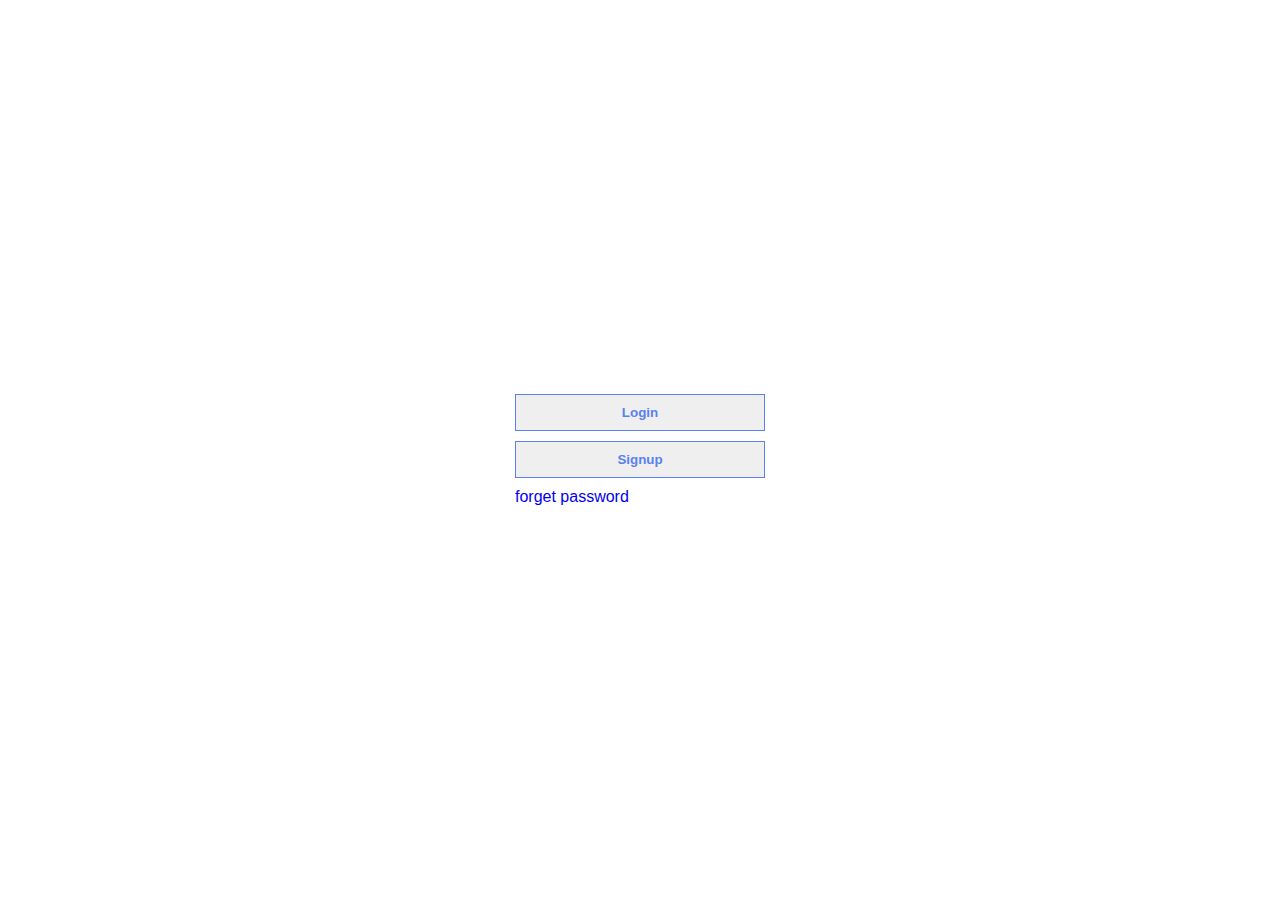
<file: index.html>
<!DOCTYPE html>
<html lang="en">
  <head>
    <meta charset="UTF-8" />
    <meta name="viewport" content="width=device-width, initial-scale=1.0" />
    <link rel="stylesheet" href="./css/global.css" />
    <link rel="stylesheet" href="./css/index.css" />
    <title>Document</title>
  </head>
  <body>
    <section>
      <div class="container">
        <div class="login" id="login">
          <input
            type="email"
            name="email"
            id="login_email"
            placeholder="your email"
          />
          <input
            type="password"
            name="pwd"
            id="login_pwd"
            placeholder="password"
          />
        </div>
        <button id="login-btn">Login</button>
        <div class="signup" id="signup">
          <input
            type="text"
            name="full_name"
            id="full_name"
            placeholder="full name"
          />
          <input type="email" name="email" id="email" placeholder="email" />
          <input type="password" name="pwd" id="pwd" placeholder="password" />
          <input type="password" name="pwd" id="pwd_r" placeholder="password" />
          <input
            type="text"
            name="class_id"
            id="class_id"
            placeholder="class_id"
          />
          <div class="radio-group">
            <label for="teacher">teacher: </label>
            <input type="radio" name="who" id="teacher" />
            <label for="student">student: </label>
            <input type="radio" name="who" id="student" checked />
          </div>
          <input
            type="text"
            placeholder="Pleas Enter teachers code "
            id="code"
          />
        </div>
        <button id="signup-btn">Signup</button>
        <a href="./forgetPassword.html">forget password</a>
      </div>
      <p style="color: red" id="msg"></p>
    </section>
    <div id="notification" class="">
      <p id="msg">msg dfsd sfdf sdf</p>
    </div>
    <script type="module" src="./js/functions.js"></script>
    <script type="module" src="./js/index.js"></script>
  </body>
</html>
</file>
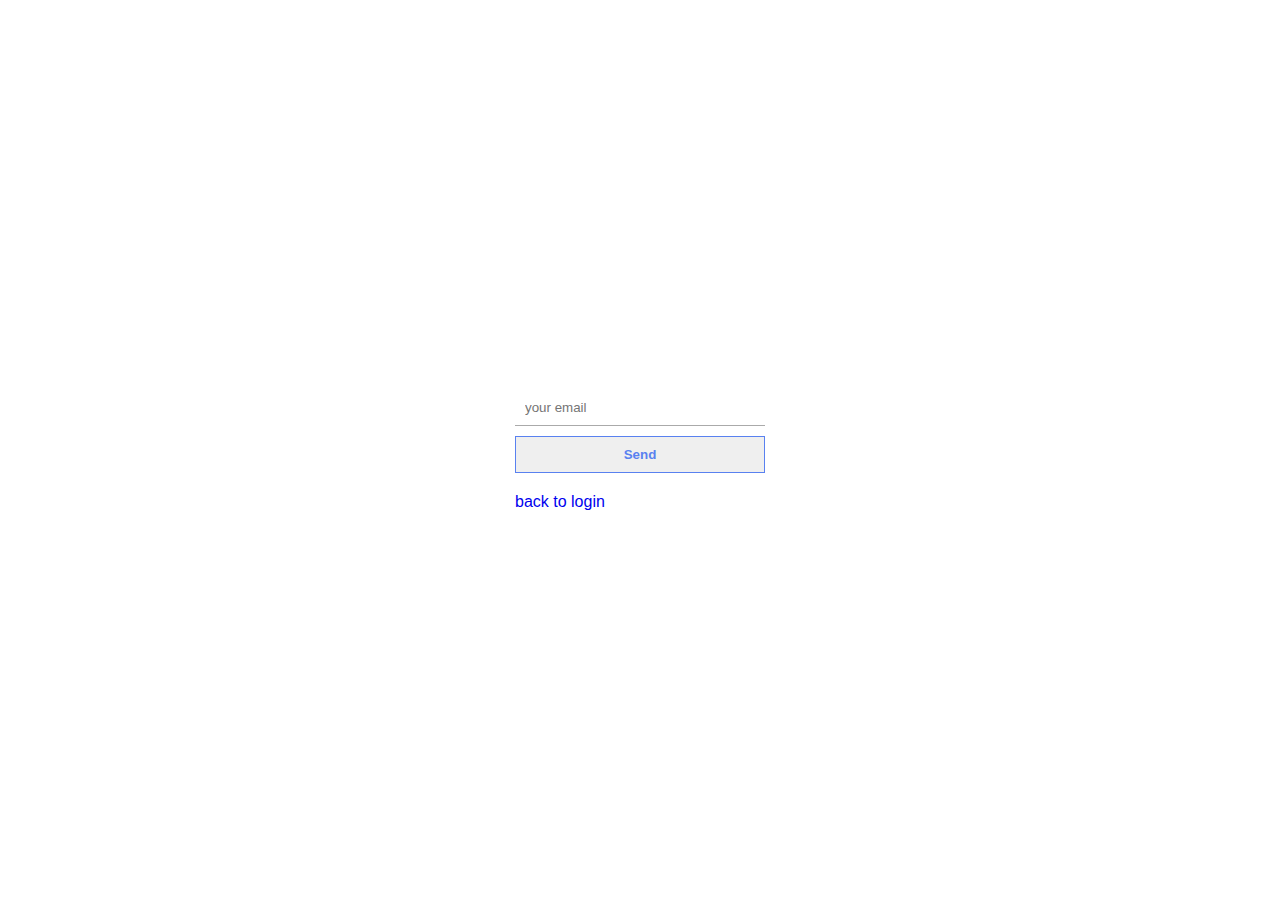
<file: forgetPassword.html>
<!DOCTYPE html>
<html lang="en">
  <head>
    <meta charset="UTF-8" />
    <meta name="viewport" content="width=device-width, initial-scale=1.0" />
    <link rel="stylesheet" href="./css/global.css" />
    <link rel="stylesheet" href="./css/index.css" />
    <style>
      .reset-pwd{
        display: none;
      }
    </style>
    <title>reset-pwd</title>
  </head>
  <body>
    <section>
      <div class="container">
        <div style="display: block;" class="login" id="email-box">
          <input
            type="email"
            id="input"
            placeholder="your email"
          />
        <button id="send">Send</button>
        </div>


        <div style="display: none;" class="code-box" id="code-box">
          <input
            type="text"
            id="code-inp"
            placeholder="Enter the code"
          />
        <button id="send-code">Send Code</button>
        </div>


        <div class="reset-pwd" id="reset-pwd">
          <input
            id="pwd"
            type="password"
            name="password"

            placeholder="Enter your pwd"
          />
          <input
            id="repwd"
            type="password"
            name="password"

            placeholder="Enter your pwd"
          />
          <button id="send-pwd">Send Pwd</button>
        </div>

        <a href="./index.html">back to login</a>
      <p style="color: red" id="msg"></p>
    </section>
    <script type="module" src="./js/functions.js"></script>
    <script type="module" src="./js/forgetPwd.js"></script>
  </body>
</html>
</file>
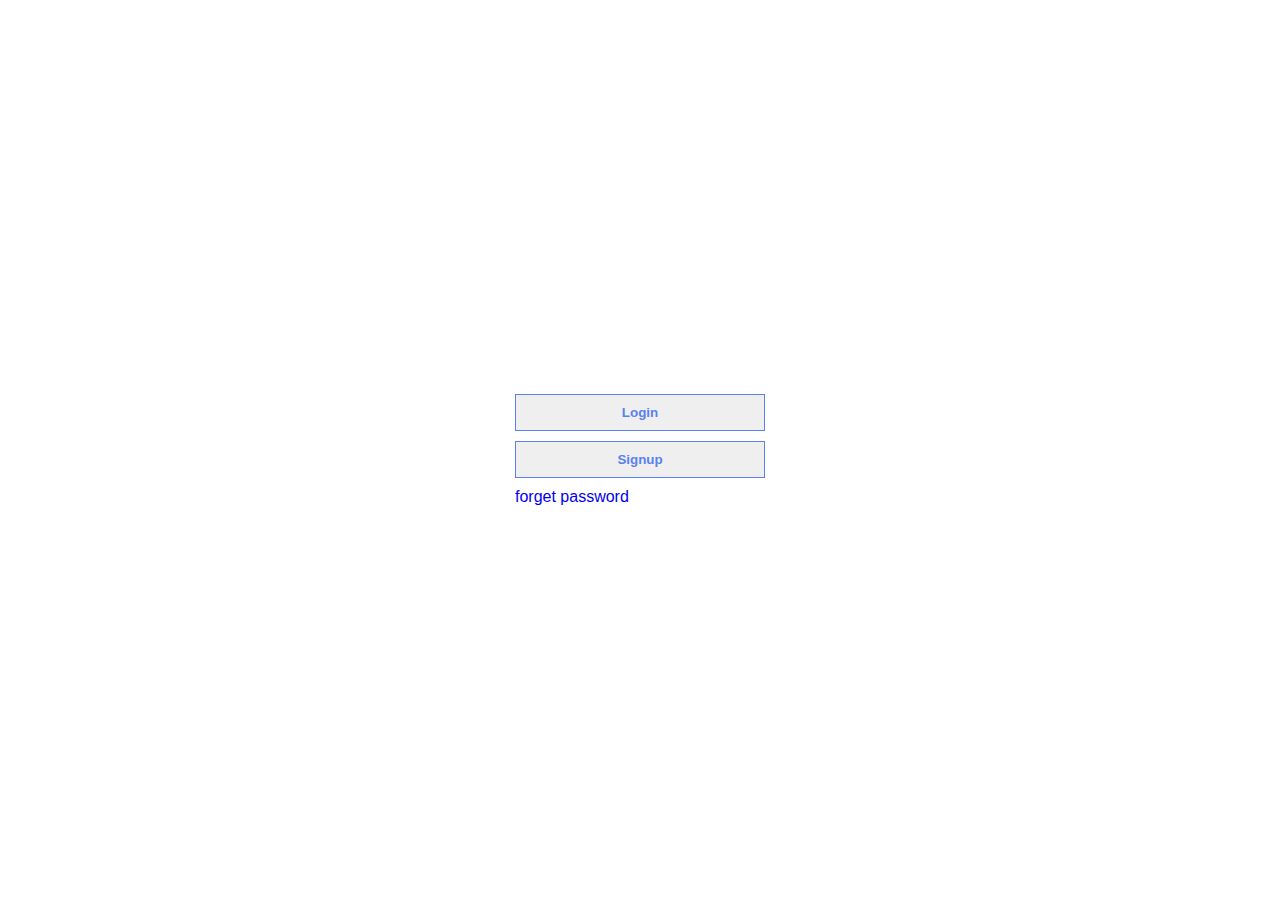
<file: teachers/briefs.html>
<!DOCTYPE html>
<html lang="en">
  <head>
    <meta charset="UTF-8" />
    <meta name="viewport" content="width=device-width, initial-scale=1.0" />
    <link rel="stylesheet" href="./../css/global.css" />
    <link rel="stylesheet" href="./../css/briefs.css" />
    <title>Document</title>
  </head>
  <body>
    <section class="main-style-section">
      <aside>
        <div class="user-box">
          <div class="img-box">
            <img class="user-img" id="user-img" src="" alt="" />
          </div>
          <h3 class="user-name" id="user-name">User Name</h3>
        </div>
        <ul class="side-menu">
          <li class="active"><a href="./briefs.html">Briefes</a></li>
          <li><a href="./createBrief.html">Create Brief</a></li>
          <li>
            <a title="Create Autoformation" href="./createAutoformation.html"
              >Create Autoform...</a
            >
          </li>
          <li><a href="./dashboard.html">Dashboard</a></li>
        </ul>
        <button id="logout">logout</button>
      </aside>
      <article>
        <div class="container task-container" id="task-container"></div>
      </article>
    </section>
    <section class="work" id="work">
      <div class="container table">
        <button class="close-btn" id="close-btn">close</button>
        <div class="table-container">
          <input type="hidden" id="task_id" />
          <input type="hidden" id="student_id" />
          <h3 class="title" id="taskTitle-w"></h3>
          <table>
            <thead>
              <tr>
                <th>Student Name</th>
                <th>Task Code</th>
                <th>Github Link</th>
                <th>Result</th>
                <th>Point</th>
                <th>Save</th>
              </tr>
            </thead>
            <tbody id="tbody"></tbody>
          </table>
        </div>
      </div>
    </section>
    <div id="notification" class="">
      <p id="msg">msg dfsd sfdf sdf</p>
    </div>
    <script type="module" src="./../js/functions.js"></script>
    <script type="module" src="./../js/teachersbreifs.js"></script>
  </body>
</html>
</file>
<file: css/global.css>
* {
  margin: 0;
  padding: 0;
  box-sizing: border-box;
  list-style: none;
  text-decoration: none;
  border: none;
  outline: none;
  font-family: sans-serif;
}

:root {
  --gray-light: #5981f090;
  --gray-light-opacity: #7183b690;
  --gray-midel: #e2e2e2;
  --gray-dark: #777777;
  --main-color: #5981f0;
  --main-color-opacity: #006094d3;
  --text-color: #3d3d3d;
  --alert-b-g: #77ff7788;
  --alert-text-g: #097200;
  --alert-text-r: #ff000088;
  --alert-b-r: #9b0000;
}

.main-style-section {
  display: flex;
}

aside {
  width: 200px;
  height: 100vh;
  padding: 10px 0;
  padding-right: 0;
  background-color: var(--main-color);
  box-shadow: 5px 0px 5px 0px #0a3750d3;
  position: relative;
}

aside .user-box .img-box {
  width: 60px;
  height: 60px;
  border-radius: 50%;
  position: relative;
  margin: auto;
}

aside .user-box .img-box img {
  width: 100%;
  height: 100%;
  position: absolute;
  border-radius: 50%;
  overflow: hidden;
}

aside .user-box h3 {
  color: white;
  text-align: center;
  margin-top: 20px;
}

aside .side-menu {
  margin-top: 40px;
  padding-top: 40px;
  width: 100%;
  border-top: 2px solid #fff;
}

aside .side-menu li {
  display: flex;
  width: 100%;
  font-size: 1.1em;
  font-weight: 500;
  transition: 0.3s;
}
aside .side-menu li i,
aside .side-menu li a {
  color: white;
  padding: 10px;
}
aside .side-menu li a {
  width: 100%;
}

aside .side-menu li.active,
aside .side-menu li:hover {
  background-color: white;
  padding-left: 20px;
}

aside .side-menu li.active a,
aside .side-menu li.active i,
aside .side-menu li:hover a,
aside .side-menu li:hover i {
  color: var(--main-color);
}
li:hover {
  cursor: pointer;
}

article {
  width: calc(100% - 200px);
}

/* btn */

.btns {
  position: fixed;
  bottom: 20px;
  right: 30px;
  display: flex;
  flex-direction: column;
}

.btns button {
  width: 60px;
  height: 60px;
  border-radius: 50%;
  margin-bottom: 10px;
  background-color: var(--main-color);
  color: white;
  border: 1px solid white;
}
.btns button:hover {
  animation: vibration 0.5s linear;
}

@keyframes vibration {
  0%,
  50%,
  100% {
    transform: translate(0px) rotate(0deg);
  }
  25% {
    transform: translate(2px) rotate(2deg);
  }
  75% {
    transform: translate(-2px) rotate(-2deg);
  }
}

/* comment */

.comment {
  background-color: var(--gray-midel);
  padding: 10px;
  margin-bottom: 10px;
}

.comment .user-box {
  display: flex;
  align-items: center;
}

.comment .user-box .img-box {
  width: 30px;
  height: 30px;
  border-radius: 50%;
  position: relative;
}

.comment .user-box .img-box img {
  position: absolute;
  width: 100%;
  height: 100%;
  border-radius: 50%;
}

.comment .user-box span {
  margin-left: 10px;
  color: var(--gray-dark);
}

.comment .comment-content {
  color: var(--gray-dark);
  font-size: 0.8em;
  padding: 10px;
  margin-left: 20px;
}

/* add comment */
.add-comment textarea {
  margin: 10px 0;
  padding: 5px 10px;
  width: 100%;
  height: 60px;
}

.add-comment button {
  padding: 10px;
  color: var(--main-color);
  font-weight: 600;
  display: inline-block;
  width: 100%;
  transition: 0.5s;
}

.add-comment button:hover {
  color: white;
  background-color: var(--main-color);
}
/* work section */
.work {
  position: absolute;
  top: 0;
  left: 0%;
  width: 0%;
  height: 0vh;
  background-color: var(--main-color);
  overflow: hidden;
  transition: 0.5s;
}

.work.open {
  width: 100%;
  height: 100vh;
}

.work .container {
  width: 70%;
  margin: 0px auto;
  height: 100%;
  overflow-y: scroll;
  background-color: var(--gray-light);
  padding: 20px;
}

.close-btn {
  position: fixed;
  width: 50px;
  height: 50px;
  border-radius: 50%;
  color: white;
  background-color: var(--main-color);
  right: 18%;
  top: 20px;
  cursor: pointer;
  visibility: hidden;
}

.work.open .close-btn {
  visibility: visible;
}

.close-btn:hover {
  animation: vibration 1s linear;
}

#logout {
  padding: 10px;
  position: absolute;
  bottom: 50px;
  width: 100%;
  font-weight: 500;
  font-size: 18px;
  color: var(--main-color);
  left: 50%;
  transform: translate(-50%);
  border-top: 1px solid var(--main-color);
  border-bottom: 1px solid var(--main-color);
  transition: 0.5s;
}

#logout:hover {
  background-color: var(--main-color);
  color: white;
  border-top: 1px solid white;
  border-bottom: 1px solid white;
}

/* notification */

#notification {
  width: 100%;
  height: 0px;
  display: flex;
  align-items: center;
  justify-content: center;
  position: fixed;
  top: 0;
  overflow: hidden;
  transition: hieght 0.5s;
  background-color: rgba(119, 255, 119, 0.534);
  color: rgb(9, 114, 0);
  font-weight: bold;
  font-size: 24px;
  left: 0;
}

#notification.active {
  height: 60px;
}

/* size of img beg */
img.active {
  position: fixed;
  top: 50%;
  left: 50%;
  width: 500px;
  transform: translate(-50%, -50%);
}
</file>
<file: css/index.css>
section {
  height: 100vh;
  display: flex;
  align-items: center;
  justify-content: center;
  flex-direction: column;
}

.container {
  width: 250px;
}
.login,
.signup {
  display: flex;
  align-items: center;
  justify-content: center;
  flex-direction: column;
  margin-bottom: 10px;
  width: 100%;
}

div input {
  padding: 10px;
  margin-bottom: 10px;
  width: 100%;
  border-bottom: 1px solid #aaa;
}

div .radio-group {
  display: flex;
  align-items: center;
  justify-content: space-around;
  width: 100%;
}

div .radio-group input {
  margin-bottom: 0;
}

label {
  color: #666;
}

#code {
  margin-top: 20px;
  display: none;
}

button {
  padding: 10px;
  width: 100%;
  font-weight: 600;
  color: var(--main-color);
  border: 1px solid var(--main-color);
  transition: 0.5s;
  margin-bottom: 10px;
  width: 100%;
}

button:hover {
  background-color: var(--main-color);
  color: white;
  border-color: white;
}

.login,
.signup {
  display: none;
}
</file>
<file: css/briefs.css>
.container {
  width: 100%;
  display: flex;
  align-items: center;
  justify-content: center;
  flex-wrap: wrap;
  padding: 10px;
}

.container.table {
  align-items: flex-start;
}

.task-container {
  height: 100vh;
  overflow-y: scroll;
  align-items: flex-start;
}

.task-container .task {
  height: fit-content;
  padding: 10px;
  min-width: 300px;
  max-height: 250px;
  border: 1px solid var(--gray-midel);
  margin: 10px;
  text-align: center;
  background-color: var(--gray-light);
  border-radius: 10px;
  padding: 10px;
}

.task-container .img-box {
  width: 90%;
  margin: auto;
  height: 150px;
  position: relative;
}
.task-container .img-box img {
  width: 100%;
  height: 100%;
  position: absolute;
  top: 0;
  left: 0;
  border-radius: 10px;
}

.task-container .task p {
  background-color: white;
  padding: 5px 10px;
  font-size: 1.1em;
  font-weight: 600;
  color: var(--text-color);
  margin: 10px 0px;
}

.task-container .task button {
  padding: 10px;
}

.task-container .task button:hover {
  background-color: var(--main-color);
  color: white;
}

.table-container {
  width: 90%;
}
.table-container .title {
  text-align: center;
  background-color: white;
  padding: 10px;
  margin-bottom: 10px;
}
table {
  width: 100%;
  border-spacing: 0;
}
table thead tr th {
  background-color: var(--gray-dark);
  text-align: center;
  padding: 10px;
  color: white;
}

table tbody tr {
  background-color: #ccc;
  text-align: center;
}
select {
  width: 100%;
}

table tbody tr:nth-child(2n + 1) {
  background-color: var(--gray-midel);
}
table tbody tr th {
  padding: 10px;
}
.btn {
  cursor: pointer;
  transition: 0.5s;
  color: var(--main-color);
}
.btn:hover {
  background-color: var(--main-color);
  color: white;
}
</file>
